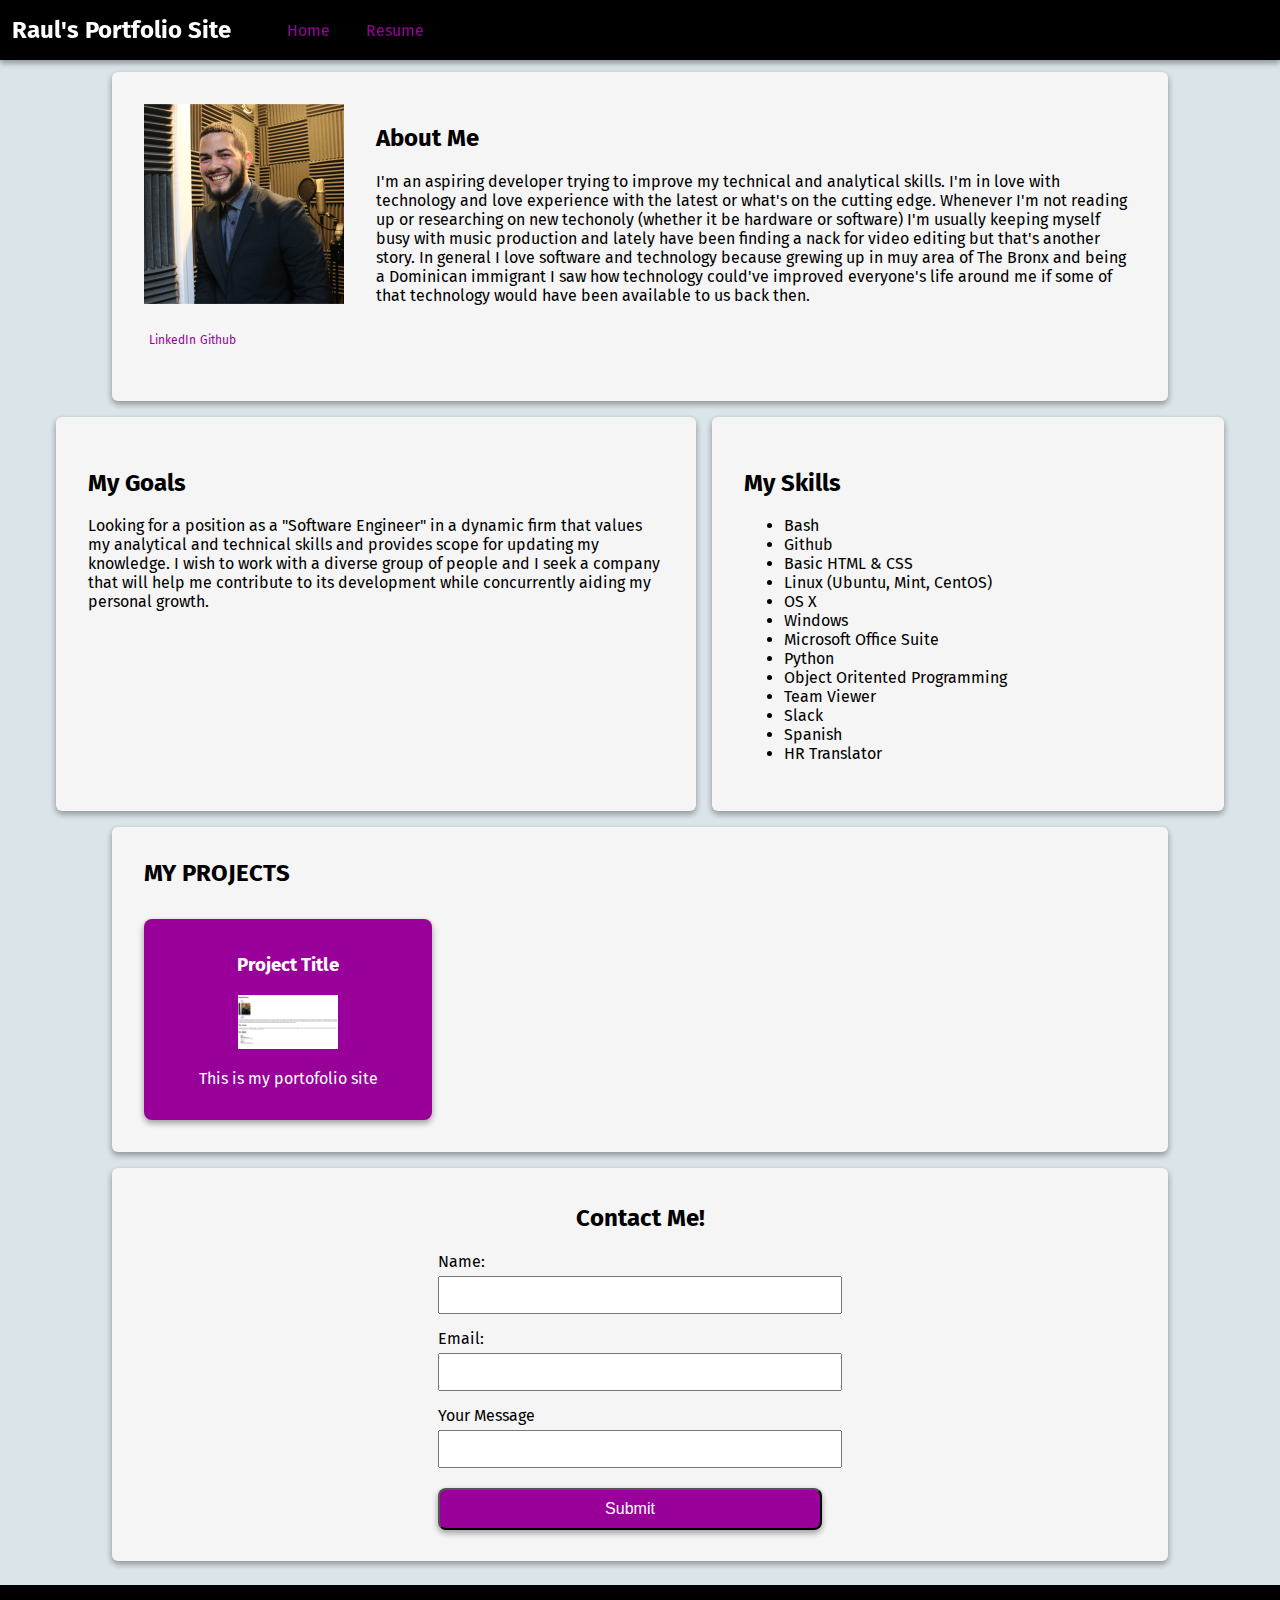
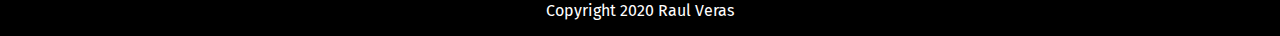
<file: Portfolio/index.html>
<!DOCTYPE html>
<html>
<head>
    <title>Raul V's Portfolio</title>
    <link href="https://fonts.googleapis.com/css2?family=Fira+Sans&display=swap" rel="stylesheet">  
    <link rel="stylesheet" type="text/css" href="css/style.css">
</head>
<body>
    <div class="banner">
        <div class="title">
            <h1>Raul's Portfolio Site</h1>
        </div>

        <div class="nav">
            <ul>
                <li><a href="index.html">Home</a></li>
                <li><a href="resume.html">Resume</a></li>
            </ul>
        </div>
    </div>

    <div class="about-me">
        <div class="profile">
            <div class="profile-pic">
                <img src="images/tkh_profile_pic.jpg" width="200px"/>
            </div>
        
            <div class="social-media">
                <ul>
                    <li><a href="https://www.linkedin.com/in/verasraul/">LinkedIn</a></li>
                    <li><a href="https://github.com/verasraul">Github</a></li>
                </ul>    
            
            </div>
        </div>
    

        
        <div class="about-me-text">
            <h2>About Me</h2>
            <p>I'm an aspiring developer trying to improve my technical and analytical skills. I'm in love with technology and love experience with the latest
            or what's on the cutting edge. Whenever I'm not reading up or researching on new techonoly (whether it be hardware or software) I'm usually 
            keeping myself busy with music production and lately have been finding a nack for video editing but that's another story. In general I love software
            and technology because grewing up in muy area of The Bronx and being a Dominican immigrant I saw how technology could've improved everyone's life around me 
            if some of that technology would have been available to us back then.</p>
        </div>
    </div>

        <div class="career">
            <div class="goals">
                <h2>My Goals</h2>
                <p>Looking for a position as a "Software Engineer" in a dynamic firm that values my analytical and technical skills and provides scope for updating 
                my knowledge. I wish to work with a diverse group of people and I seek a company that will help me contribute to its development while concurrently 
                aiding my personal growth.</p>
            </div>

            <div class="skills">
                <h2>My Skills</h2>
                <ul>
                        <li>Bash</li>
                        <li>Github</li>
                        <li>Basic HTML & CSS</li>
                        <li>Linux (Ubuntu, Mint, CentOS)</li>
                        <li>OS X</li>
                        <li>Windows</li>
                        <li>Microsoft Office Suite</li>
                        <li>Python</li>
                        <li>Object Oritented Programming</li>
                        <li>Team Viewer</li>
                        <li>Slack</li>
                        <li>Spanish</li>
                        <li>HR Translator</li>
                </ul>
            </div>
        </div>

        <div class="projects">
            <h2>MY PROJECTS</h2>
            <div class="project">
                <a href="index.html"><h3>Project Title</h3></a>
                <img src="images/screen-shot.png" width="100px">
                <p>This is my portofolio site</p>
            </div>
        </div>


        <div class="contact-form">
            <h2>Contact Me!</h2>
            <form class="contact">
                    <label for="name">Name:</label><br>
                    <input type="text" name="name"><br>
                    <label for="email">Email:</label><br>
                    <input type="text" name="email"><br>
                    <label for="message">Your Message</label><br>
                    <input type="tex" name="message"><br>
                    <input type="submit" name="Contact">
            </form>
        </div>

        <div class="footer">
            <p>Copyright 2020 Raul Veras</p>
        </div>
</body>
</html>
</file>
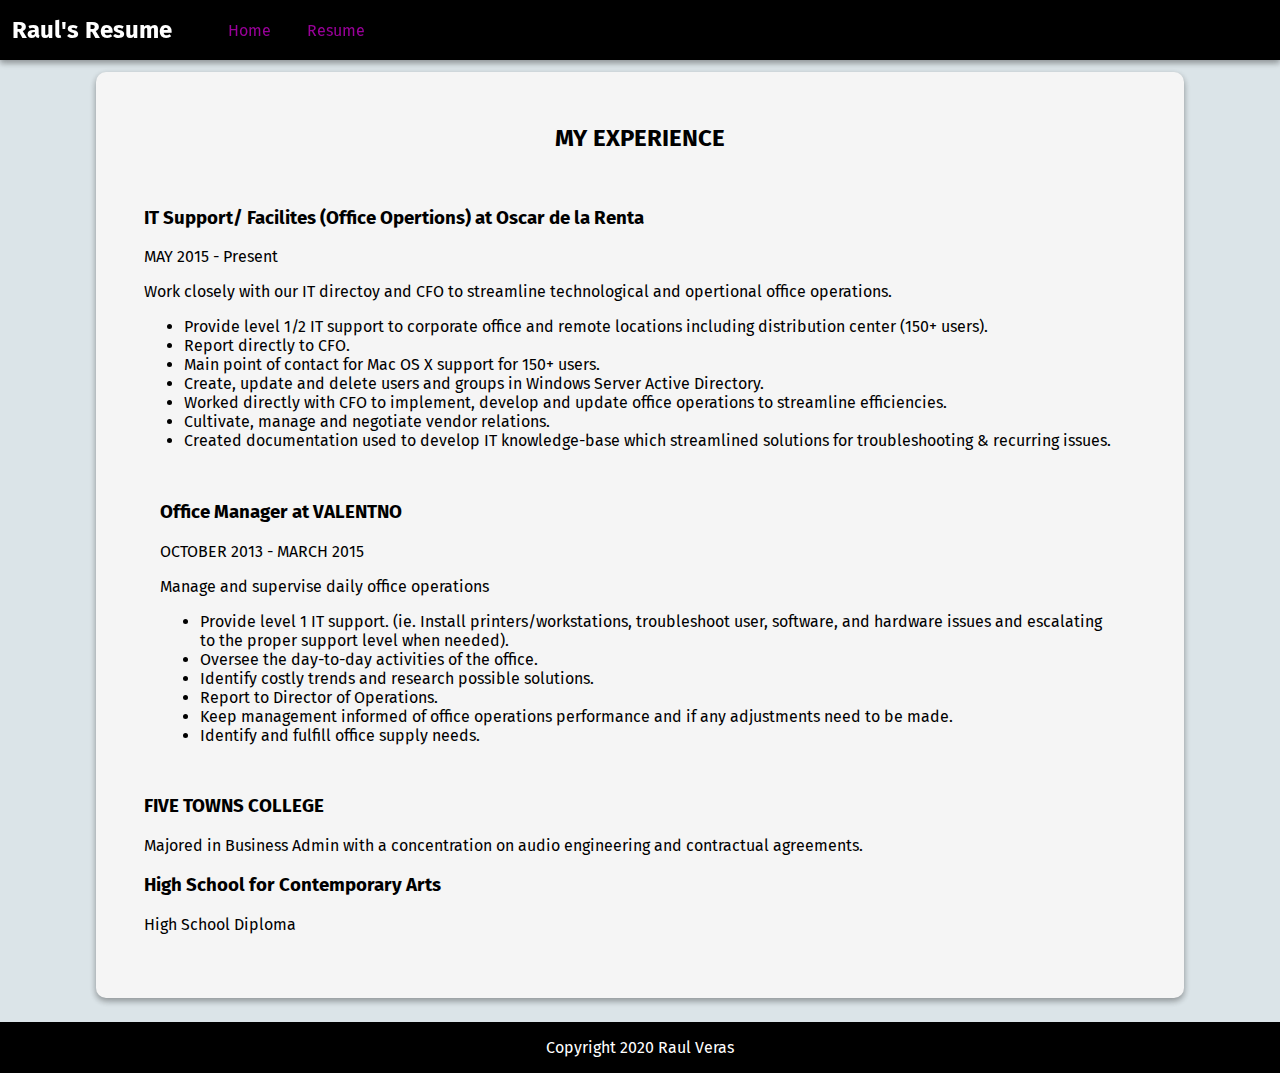
<file: Portfolio/resume.html>
<!DOCTYPE html>
<html>
<head>
    <title>Resume</title>
    <link href="https://fonts.googleapis.com/css2?family=Fira+Sans&display=swap" rel="stylesheet">  
    <link rel="stylesheet" type="text/css" href="css/style.css">  
</head>
<body>
    <div class="banner">
        <div class="title">
            <h1>Raul's Resume</h1>
        </div>
        
        <div class="nav">
            <ul>
                <li><a href="index.html">Home</a></li>
                <li><a href="resume.html">Resume</a></li>
            </ul>
        </div>
    </div>
    

    <div class="jobs">
        <h2>MY EXPERIENCE</h2>
    
        <div class="job">
            <h3>IT Support/ Facilites (Office Opertions) at Oscar de la Renta</h3>
            <p class="date">MAY 2015 - Present</p>
            <p class="desc"> Work closely with our IT directoy and CFO to streamline technological and opertional office operations.</p>
            <ul class="duties">
                <li>Provide level 1/2 IT support to corporate office and remote locations including distribution center (150+ users).</li>
                <li>Report directly to CFO.</li>
                <li>Main point of contact for Mac OS X support for 150+ users.</li>
                <li>Create, update and delete users and groups in Windows Server Active Directory.</li>
                <li>Worked directly with CFO to implement, develop and update office operations to streamline efficiencies.</li>
                <li>Cultivate, manage and negotiate vendor relations.</li>
                <li>Created documentation used to develop IT knowledge-base which streamlined solutions for troubleshooting & recurring issues.</li>
            </ul>
        

        <div class="job">
            <h3>Office Manager at VALENTNO</h3>
            <p class="date"> OCTOBER 2013 - MARCH 2015</p>
            <p class="desc"> Manage and supervise daily office operations</p>
            <ul class="duties">
                <li>Provide level 1 IT support. (ie. Install printers/workstations, troubleshoot user, software, and hardware issues and escalating to the proper support level when needed).</li>
                <li>Oversee the day-to-day activities of the office.</li>
                <li>Identify costly trends and research possible solutions.</li>
                <li>Report to Director of Operations.</li>
                <li>Keep management informed of office operations performance and if any adjustments need to be made.</li>
                <li>Identify and fulfill office supply needs.</li>
            </ul>
        </div>

            <div class="education">
                <h3>FIVE TOWNS COLLEGE</h3>
                <p>Majored in Business Admin with a concentration on audio engineering and contractual agreements.</p>
            </div>

            <div class="education">
                <h3>High School for Contemporary Arts</h3>
                <p>High School Diploma</p>
            </div>
    </div>
    </div>

        <div class="footer">
            <p>Copyright 2020 Raul Veras</p>
        </div>
</body>
</html>
</file>
<file: Portfolio/css/style.css>
:root{
    --first-color:#dbe4e8;
    --second-color:#f5f5f5;
    --third-color:#990099;
    --forth-color:black;
    --font:'Fira Sans';
    --shadow:0 3px 6px rgba(0,0,0,0.16),0 3px 6px rgba(0,0,0,0.23);
}


/*Makes Font size respond to the device width to look great on all screens*/
html{font-size: calc(1em+1vw)}
/*Sets parent Font size for button and inout elments*/
button{font-size: inherit}
input{font-size: inherit}

body{
    font-family: var(--font);
    margin: 0;
    background-color: var(--first-color);
    padding-top: 4rem;
    display: grid;
/*this is to center the grid vertically*/
    justify-items:center;
}

/*nav*/
.banner{
    width: 100%;
    display: flex;
    flex-flow: wrap;
    align-items: center;
    list-style-type: none;
    background-color: var(--forth-color);
    position: fixed;
    top: 0;
    color: var(--third-color);
    box-shadow: var(--shadow);
}


/*banner*/
/*.banner{}*/

.title{
    margin-left: 1em;
    text-align: center;
    font-size: 0.75em;
    color: #fff;

}
a{
    color: var(--third-color);
    width: 100px;
    text-decoration: none;
    
}
/*The :hover selector is used to select elements when you mouse over them*/
a:hover{
    color: var(--first-color);

}

.banner li{
    display: inline;
    margin: 1rem;

}

.banner ul{
    list-style-type: none;

}



/*about me*/
.about-me{
    display:flex;
    width: 80vw;
    padding: 1rem;
    margin: .5rem;
    border-radius: 6px;
    background-color: var(--second-color);
    box-shadow: var(--shadow);
}
.profile{
    padding: 1em;
}
/*.aprofile-pic{}*/

.about-me-text{
    padding: 1em;
}
/*socail media*/
.social-media li{
    font-size: .75em;
    display: inline;

}
.social-media ul{
    padding: .3rem;
    list-style-type: none;

}


/*carrer*/
.career{
    display: flex;
    margin: .5rem;
    width: calc(80vw+2rem);

}
.goals{
    width: 45vw;
    padding: 2rem;
    border-radius: 6px;
    margin-right: 1rem;
    background-color: var(--second-color);
    box-shadow: var(--shadow);
}
.skills{
    width: 35vw;
    padding: 2rem;
    border-radius: 6px;
    background-color: var(--second-color);
    box-shadow: var(--shadow);

}


/*projects*/
.projects{
    display: flex;
    flex-flow: row wrap;
    width: 80vw;
    padding: 1rem;
    margin: .5rem;
    border-radius: 6px;
    background-color: var(--second-color);
    box-shadow: var(--shadow);
    
}
.projects h2{
    width: 100%;
    margin: 1rem;

}

.project{
    text-align: center;
    padding: 1rem;
    margin: 1rem;
    width: 25%;
    box-shadow: var(--shadow);
    color: #fff;
    background-color: var(--third-color);
    border-radius: 8px;

}

.project a{
    color: #fff;
}

/*Transitions in CSS allow you to change the property values smoothly, over a given duration.*/
.project:hover{
    transition:all 0.3s cubic-bezier(.25,.8,.25,1);
    box-shadow: 0 14px 28px rgba(0,0,0,0.25), 0 10px 10px rgba(0,0,0,0.22);

}


/*contacts*/
.contact-form{
    display: flex;
    flex-flow: column;
    justify-content: center;
    text-align: center;
    width: 80vw;
    padding: 1rem;
    margin: .5rem;
    border-radius: 6px;
    background-color: var(--second-color);
    box-shadow: var(--shadow);
    
}
.contact{
    text-align: left;
    margin: 0 auto;

}


/*form styles*/
input{
    min-width: 30vw;
    margin-bottom: 15px;
    margin-top: 5px;
    padding: .5rem;
}
input[type=submit]{
    background-color: var(--third-color);
    color: white;
    padding: 10px;
    width: calc(30vw+.5rem);
    border-radius: 8px;
    box-shadow: var(--shadow);

}
input[type=submit]:hover{
    transition: all 0.3s cubic-bezier(.25,.8,.25,1);
    box-shadow: 0 14px 28px rgba(0,0,0,0.25), 0 10px 10px rgba(0,0,0,0.22);
}
/*input[type=button]{}*/


/*resume*/
.jobs{
    display: flex;
    flex-flow: row wrap;
    justify-content: center;
    width: 80vw;
    margin:.5rem;
    padding: 2rem;
    border-radius: 10px;
    background-color: var(--second-color);
    box-shadow: var(--shadow);
}
.job{
    padding: 1rem;
}


/*education*/
/*.education{}*/


/*foot*/
.footer{
    margin-top: 1rem;
    width: 100vw;
    background-color: var(--forth-color);
    color: #fff;
    text-align: center;
}
</file>
